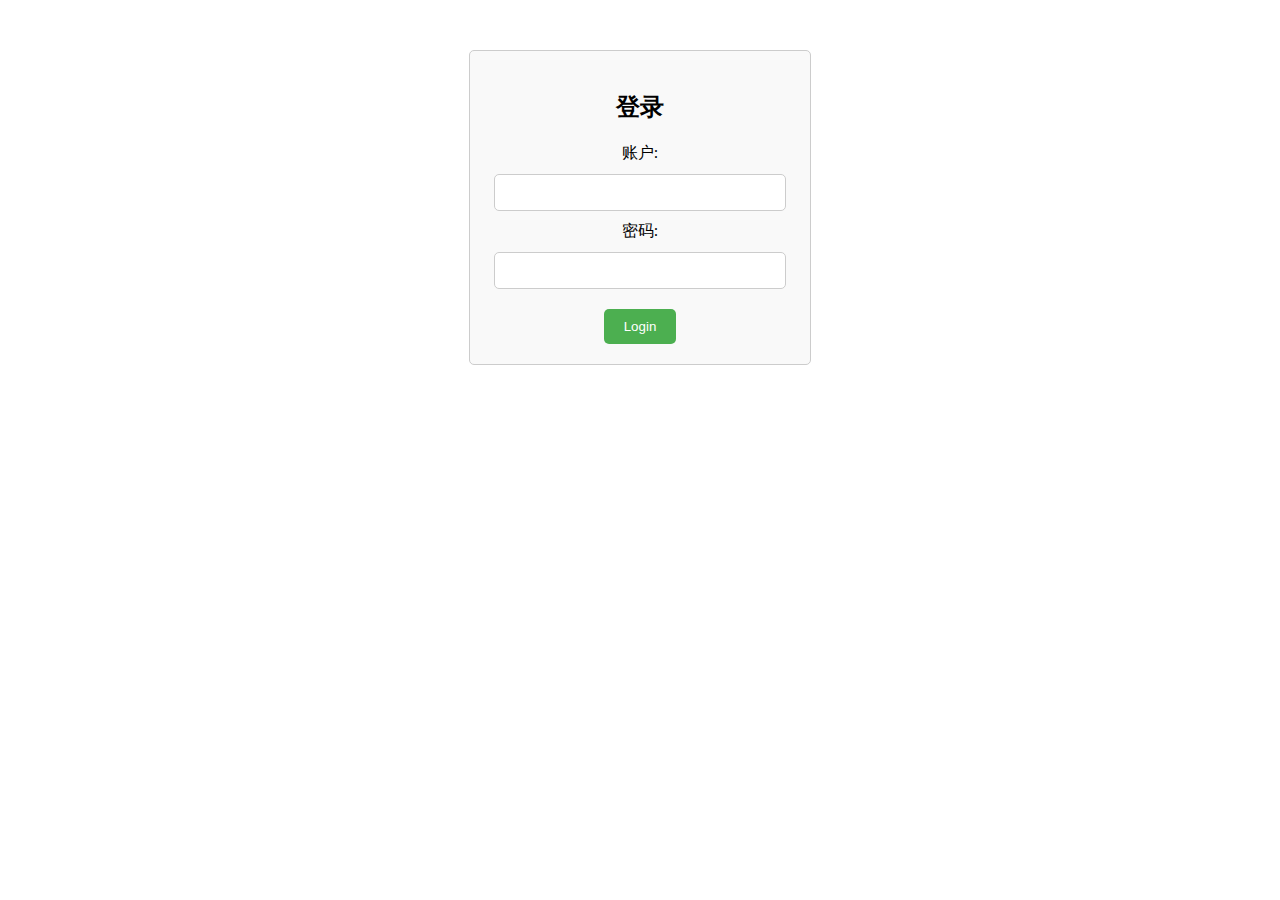
<file: index.html>
<!DOCTYPE html>
<html>
<head>
    <meta charset="UTF-8">
    <title>Login Page</title>
</head>
<body>
<style type="text/css">
    form {
    margin: 50px auto;
    width: 300px;
    padding: 20px;
    border: 1px solid #ccc;
    border-radius: 5px;
    background-color: #f9f9f9;
    text-align: center;
}
input[type="text"], input[type="password"] {
    margin: 10px 0;
    padding: 10px;
    border-radius: 5px;
    border: 1px solid #ccc;
    width: 90%;
}
input[type="submit"] {
    background-color: #4CAF50;
    color: #fff;
    border: none;
    border-radius: 5px;
    padding: 10px 20px;
    margin-top: 10px;
    cursor: pointer;
}</style>
<form action="login.php" method="post">
    <h2>登录</h2>
    <label for="username">账户:</label>
    <input type="text" id="username" name="username" required>
    <label for="password">密码:</label>
    <input type="password" id="password" name="password" required>
    <input type="submit" value="Login">
</form>
</file>
